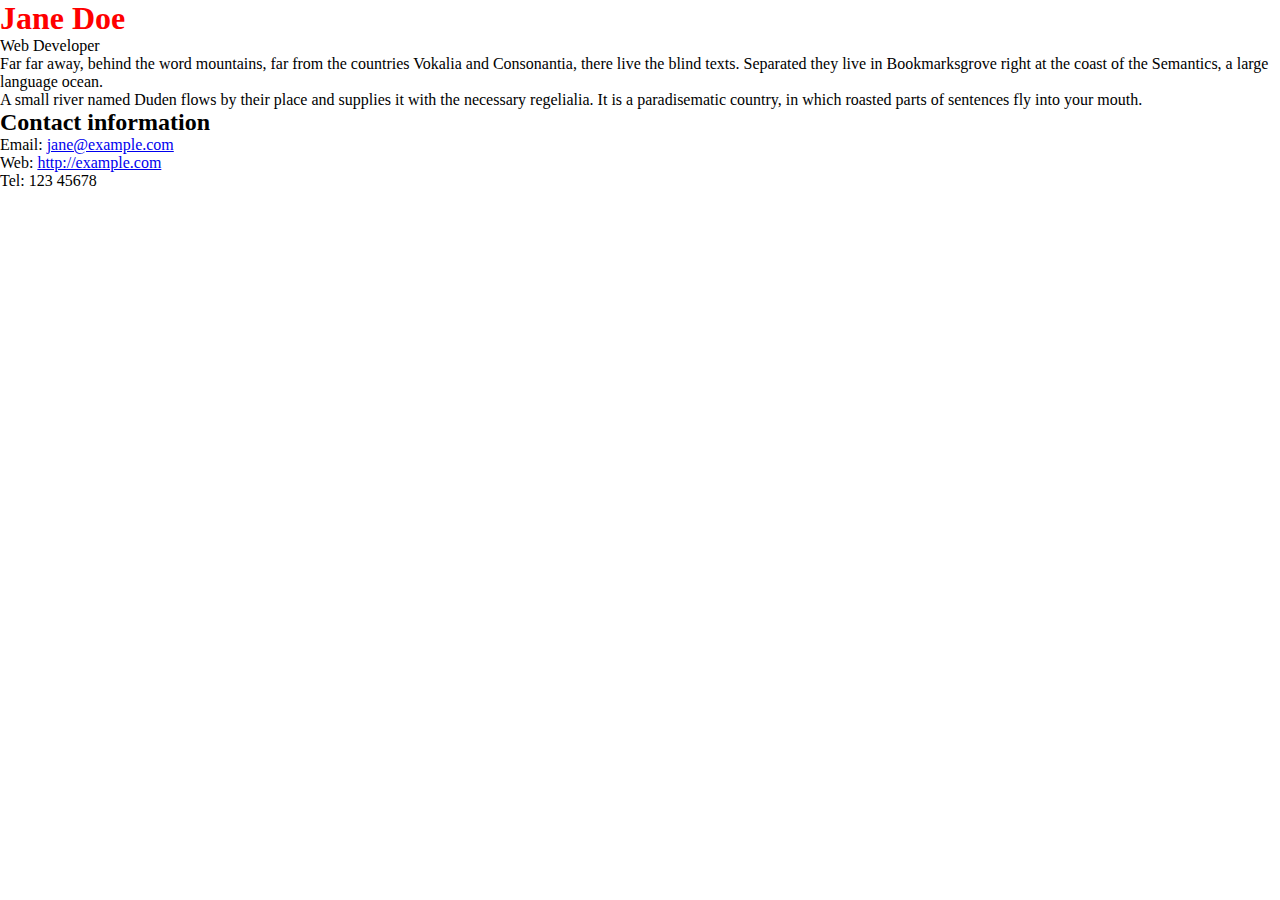
<file: chapter2/index.html>
<!DOCTYPE html>
<html lang="en">
<head>
    <meta charset="UTF-8">
    <meta http-equiv="X-UA-Compatible" content="IE=edge">
    <meta name="viewport" content="width=device-width, initial-scale=1.0">
    <title>CSS Basics</title>
    <link rel="stylesheet" href="./main.css">
</head>
<body>
    <h1 id="name">Jane Doe</h1>
    <div class="job-title">Web Developer</div>
    <p>Far far away, behind the word mountains, far from the countries Vokalia and Consonantia, there live the blind texts. Separated they live in Bookmarksgrove right at the coast of the Semantics, a large language ocean.</p>
    
    <p id="story">A small river named Duden flows by their place and supplies it with the necessary regelialia. It is a paradisematic country, in which roasted parts of sentences fly into your mouth. </p>
    
    <h2>Contact information</h2>
    <ul>
        <li>Email: <a href="mailto:jane@example.com">jane@example.com</a></li>
        <li>Web: <a href="http://example.com">http://example.com</a></li>
        <li>Tel: 123 45678</li>
    </ul>
    
</body>
</html>
</file>
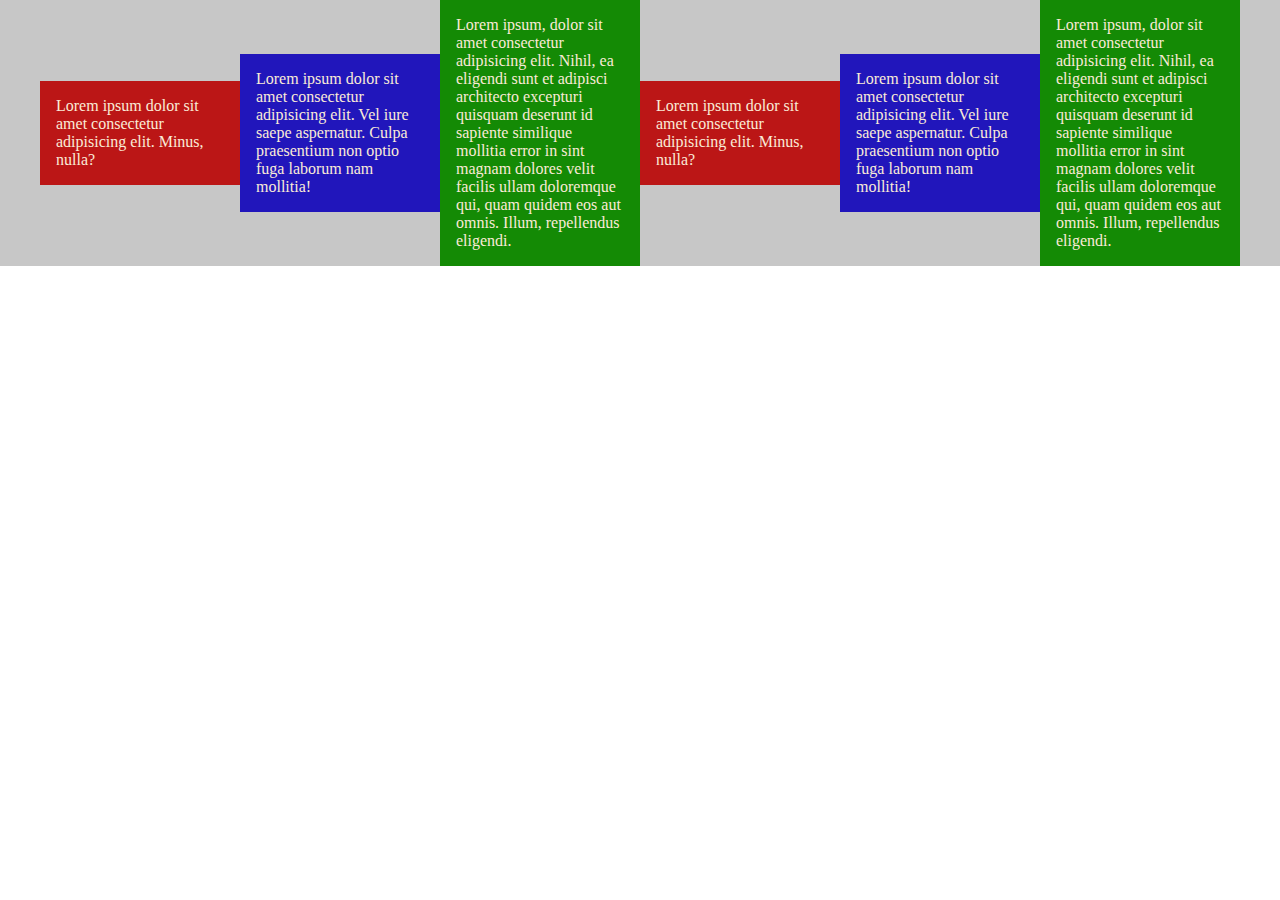
<file: chapter2/flex/index.html>
<!DOCTYPE html>
<html lang="en">
<head>
    <meta charset="UTF-8">
    <meta http-equiv="X-UA-Compatible" content="IE=edge">
    <meta name="viewport" content="width=device-width, initial-scale=1.0">
    <title>Flex Intro</title>
    <link rel="stylesheet" href="style.css">
</head>
<body>
    <div class="container">
        <div class="div1">Lorem ipsum dolor sit amet consectetur adipisicing elit. Minus, nulla?</div>
        <div class="div2">Lorem ipsum dolor sit amet consectetur adipisicing elit. Vel iure saepe aspernatur. Culpa praesentium non optio fuga laborum nam mollitia!</div>
        <div class="div3">Lorem ipsum, dolor sit amet consectetur adipisicing elit. Nihil, ea eligendi sunt et adipisci architecto excepturi quisquam deserunt id sapiente similique mollitia error in sint magnam dolores velit facilis ullam doloremque qui, quam quidem eos aut omnis. Illum, repellendus eligendi.</div>
        <div class="div1">Lorem ipsum dolor sit amet consectetur adipisicing elit. Minus, nulla?</div>
        <div class="div2">Lorem ipsum dolor sit amet consectetur adipisicing elit. Vel iure saepe aspernatur. Culpa praesentium non optio fuga laborum nam mollitia!</div>
        <div class="div3">Lorem ipsum, dolor sit amet consectetur adipisicing elit. Nihil, ea eligendi sunt et adipisci architecto excepturi quisquam deserunt id sapiente similique mollitia error in sint magnam dolores velit facilis ullam doloremque qui, quam quidem eos aut omnis. Illum, repellendus eligendi.</div>
    </div>
</body>
</html>
</file>
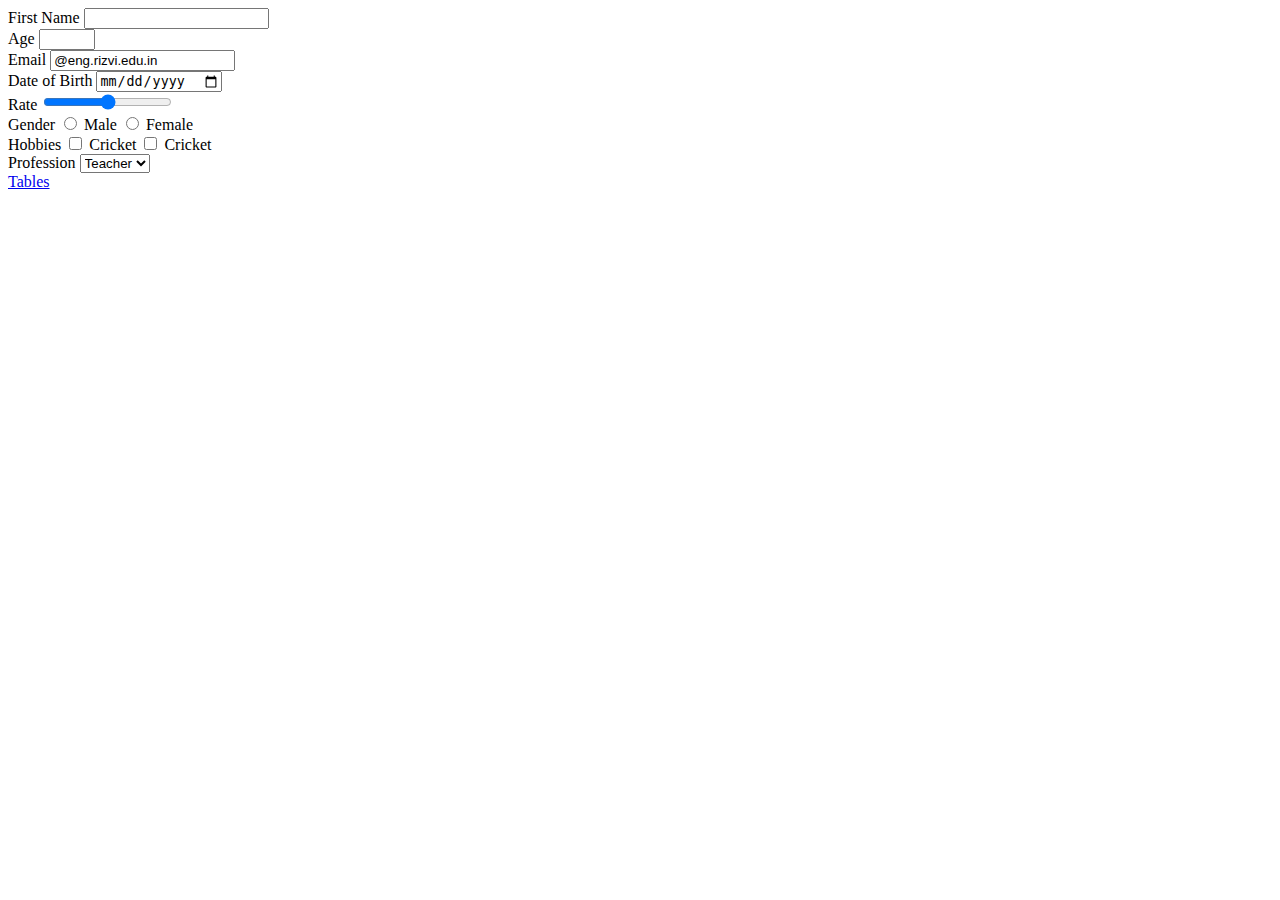
<file: chapter1/form.html>
<!DOCTYPE html>
<html lang="en">
<head>
    <meta charset="UTF-8">
    <meta http-equiv="X-UA-Compatible" content="IE=edge">
    <meta name="viewport" content="width=device-width, initial-scale=1.0">
    <title>Login</title>
</head>
<body>
    <form action="" method="">
        <div>
            <label for="first_name">First Name</label>
            <input id="first_name" type="text" tabindex="1">
        </div>
        <div>
            <label for="user_age">Age</label>
            <input id="user_age" type="number" tabindex="3" step="1" min="1" max="90" >
        </div>
        <div>
            <label for="user_email">Email</label>
            <input id="user_email" type="email" value="@eng.rizvi.edu.in" tabindex="2" >
        </div>
        <div>
            <label for="user_dob">Date of Birth</label>
            <input id="user_dob" type="date"  >
        </div>
        <div>
            <label for="user_range">Rate</label>
            <input id="user_range" type="range"  >
        </div>
        <div>
            <label>Gender</label>
            <input type="radio" name="user_gender" value="Male" >
            <label for="">Male</label>
            <input type="radio" name="user_gender" value="Female" >
            <label for="">Female</label>
        </div>
        <div>
            <label>Hobbies</label>
            <input type="checkbox" name="hobbies[]" value="Cricket" id="hobby_cricket">
            <label for="hobby_cricket">Cricket</label>
            <input type="checkbox" name="hobbies[]" value="Cricket" id="hobby_cricket">
            <label for="hobby_cricket">Cricket</label>
        </div>
        <div>
            <label for="">Profession</label>
            <select name="" id="">
                <option value="teacher">Teacher</option>
                <option value="student">Student</option>
            </select>
        </div>
    </form>
    
    
    <a href="./table.html">Tables</a>

</body>
</html>
</file>
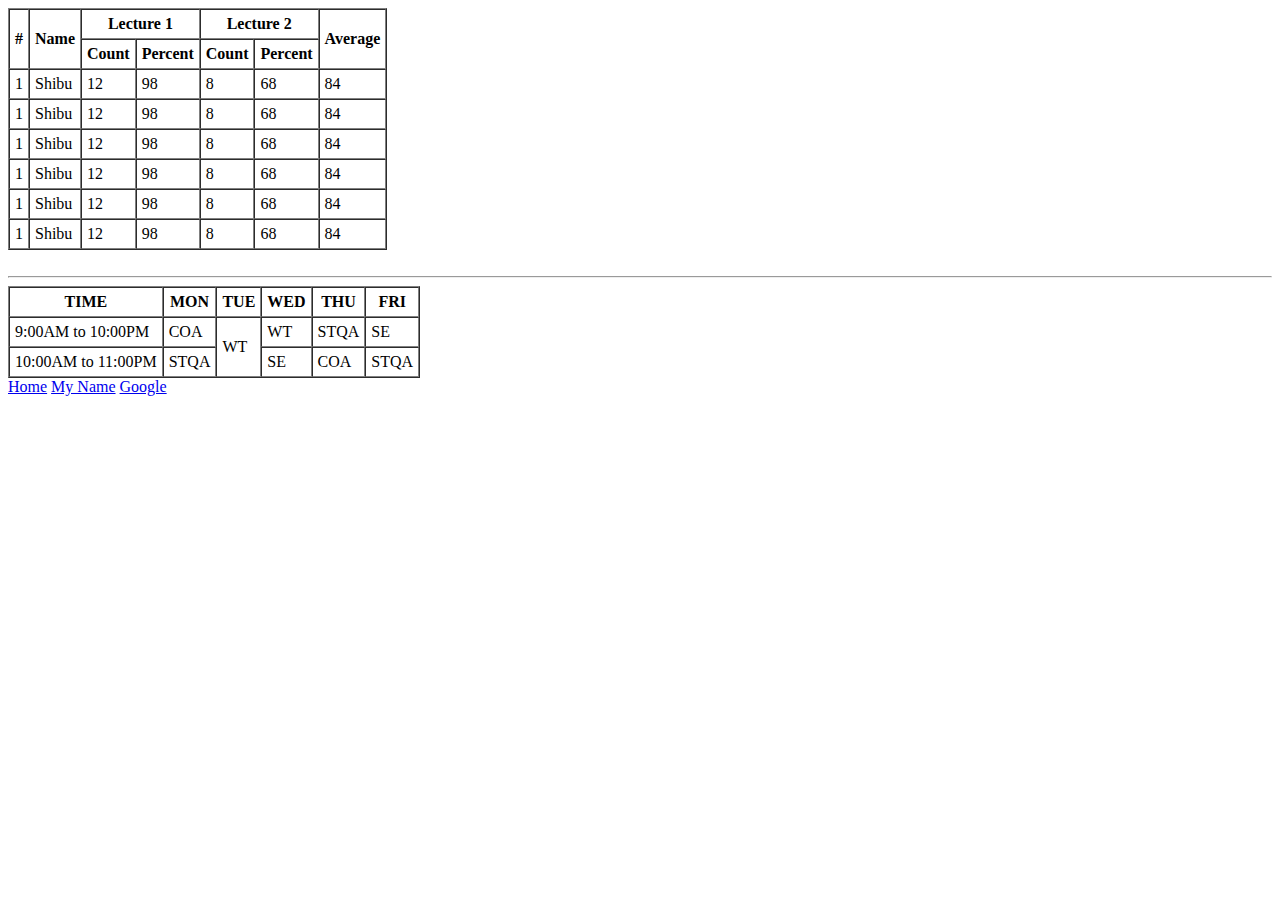
<file: chapter1/table.html>
<!DOCTYPE html>
<html lang="en">
<head>
    <meta charset="UTF-8">
    <meta http-equiv="X-UA-Compatible" content="IE=edge">
    <meta name="viewport" content="width=device-width, initial-scale=1.0">
    <title>Login</title>
</head>
<body>
    <table border="1" cellpadding="5" cellspacing="0" >
        <thead>
            <tr>
                <th rowspan="2">#</th>
                <th rowspan="2">Name</th>
                <th colspan="2">Lecture 1</th>
                <th colspan="2">Lecture 2</th>
                <th rowspan="2">Average</th>
            </tr>
            <tr>
                <th >Count</th>
                <th >Percent</th>
                <th >Count</th>
                <th >Percent</th>
            </tr>
        </thead>
        <tbody>
            <tr>
                <td>1</td>
                <td>Shibu</td>
                <td>12</td>
                <td>98</td>
                <td>8</td>
                <td>68</td>
                <td>84</td>
            </tr>
            <tr>
                <td>1</td>
                <td>Shibu</td>
                <td>12</td>
                <td>98</td>
                <td>8</td>
                <td>68</td>
                <td>84</td>
            </tr>
            <tr>
                <td>1</td>
                <td>Shibu</td>
                <td>12</td>
                <td>98</td>
                <td>8</td>
                <td>68</td>
                <td>84</td>
            </tr>
            <tr>
                <td>1</td>
                <td>Shibu</td>
                <td>12</td>
                <td>98</td>
                <td>8</td>
                <td>68</td>
                <td>84</td>
            </tr>
            <tr>
                <td>1</td>
                <td>Shibu</td>
                <td>12</td>
                <td>98</td>
                <td>8</td>
                <td>68</td>
                <td>84</td>
            </tr>
            <tr>
                <td>1</td>
                <td>Shibu</td>
                <td>12</td>
                <td>98</td>
                <td>8</td>
                <td>68</td>
                <td>84</td>
            </tr>

        </tbody>
    </table>
    <br>
    <hr>
    <table border="1" cellpadding="5" cellspacing="0">
        <thead>
            <tr>
                <th>TIME</th>
                <th>MON</th>
                <th>TUE</th>
                <th>WED</th>
                <th>THU</th>
                <th>FRI</th>
            </tr>
        </thead>
        <tbody>
            <tr>
                <td>9:00AM to 10:00PM</td>
                <td>COA</td>
                <td rowspan="2">WT</td>
                <td>WT</td>
                <td>STQA</td>
                <td>SE</td>
            </tr>
            <tr>
                <td>10:00AM to 11:00PM</td>
                <td>STQA</td>
                <td>SE</td>
                <td>COA</td>
                <td>STQA</td>
            </tr>
        </tbody>
    </table>
    <a href="./index.html">Home</a>
    <a href="./index.html#myname">My Name</a>
    <a href="https://google.com" target="_self">Google</a>

</body>
</html>
</file>
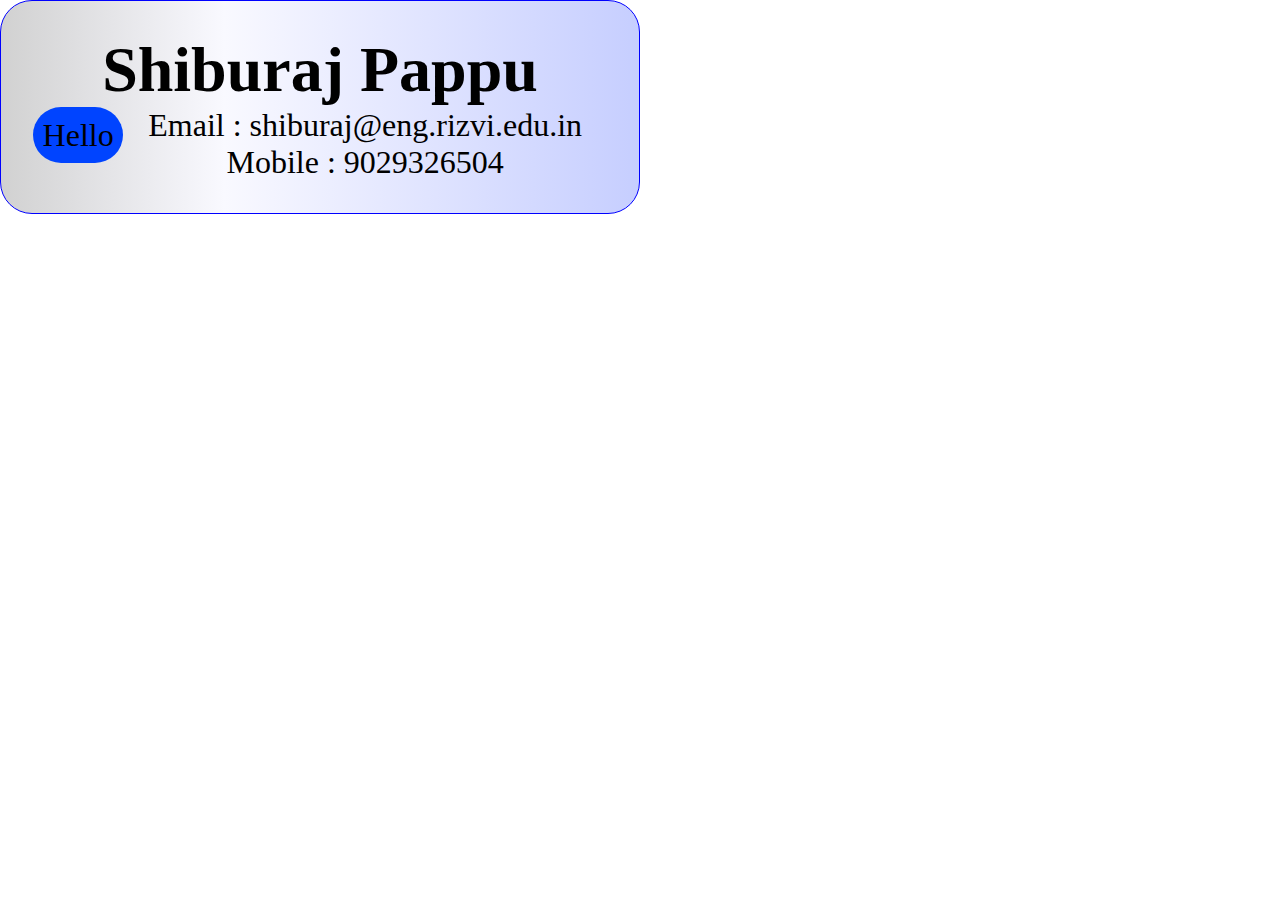
<file: chapter2/design1.html>
<!DOCTYPE html>
<html lang="en">
<head>
    <meta charset="UTF-8">
    <meta http-equiv="X-UA-Compatible" content="IE=edge">
    <meta name="viewport" content="width=device-width, initial-scale=1.0">
    <title>Design 1</title>
    <style>
        * {
            padding: 0px;
            margin: 0px;
            box-sizing: border-box;
        }
        body {
            min-height: 100vh;
            text-align: center;
            width: 100vw;
            font-size: 2rem;
        }
        .container {
            width: 50%;
            background: linear-gradient(90deg, rgb(209, 209, 209) 0%, rgb(249, 249, 255) 35%, rgb(198, 206, 255) 100%);
            padding: 1em;
            border-radius: 1em;
            clear: both;
            color: rgb(0, 0, 0);
            border: 1px solid blue;
        }
        .container div {
            
            
        }
        .container div *:nth-child(2) {
            background-color: rgb(0, 68, 255);
            padding: 0.3em;
            border-radius: 50px;
            float: left;
        }
        {# .container div span:last-child {
            background-color: aqua;
            padding: 0.3em;
            border-radius: 50px;
            float: right;
        } #}
    </style>
</head>
<body>
    <div class="container">
        <h1>Shiburaj Pappu</h1>
        <div>
            <span>Email : shiburaj@eng.rizvi.edu.in</span>
            <p>Hello</p>
            <span>Mobile : 9029326504</span>
        </div>
        <div style="clear: both;"></div>
    </div>
</body>
</html>
</file>
<file: chapter2/main.css>
* {
    padding: 0px;
    margin: 0px;
    box-sizing: border-box;
}

#name {
    color: red;
}

h1 {
    color: green;
}
</file>
<file: chapter2/flex/style.css>
* {
    margin: 0;
    padding: 0;
    box-sizing: border-box;
}

.container {
    width: 100%;
    background-color: rgb(199, 199, 199);
    display: flex;
    justify-content: center;
    align-items: center;
    flex-wrap: wrap;
}

.container div {
    padding: 1em;
    width: 200px;
}

.div1 {
    background-color: rgb(187, 22, 22);
    color: antiquewhite;

}

.div2 {
    background-color: rgb(33, 22, 187);
    color: antiquewhite;
}

.div3 {
    background-color: rgb(20, 138, 5);
    color: antiquewhite;
}
</file>
